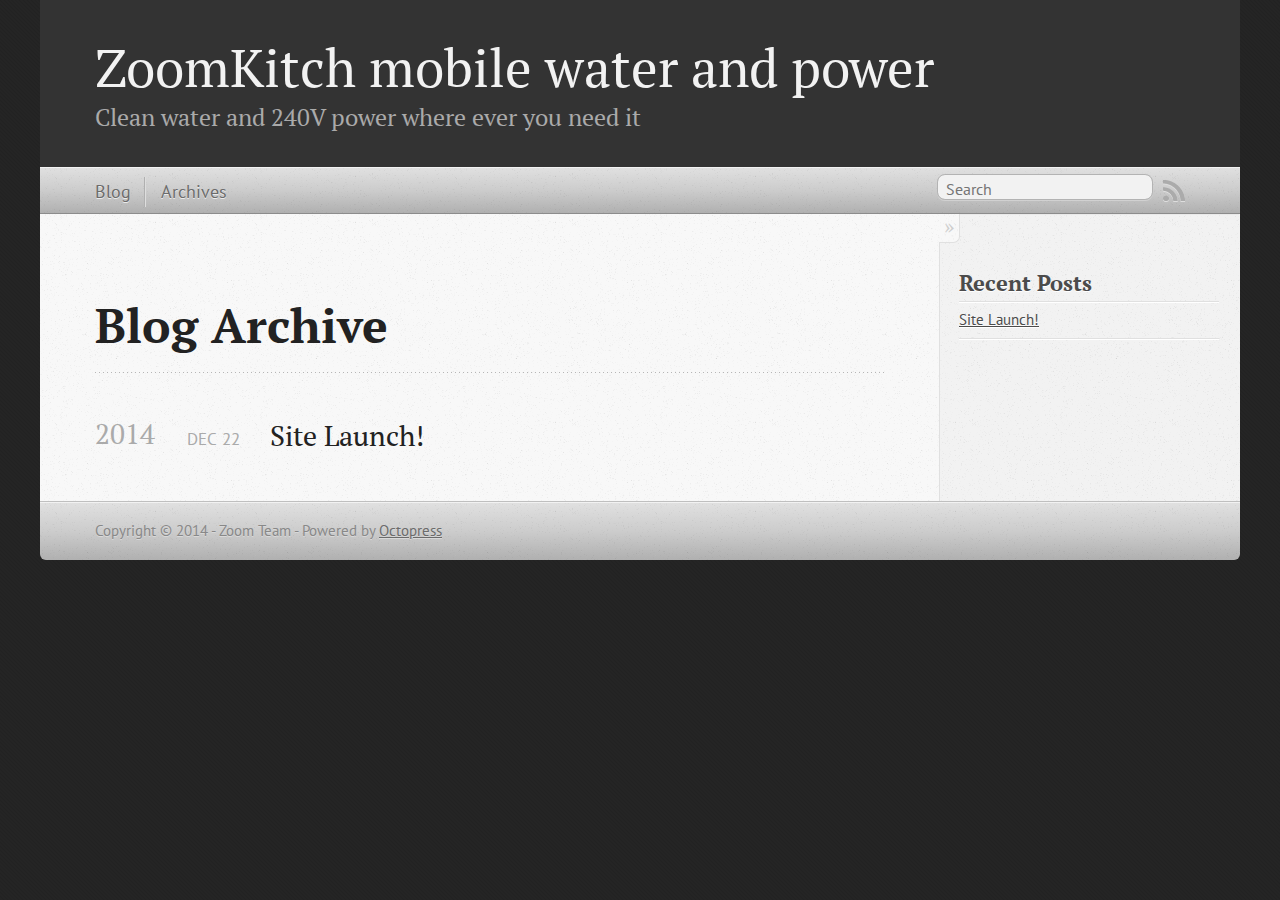
<file: blog/archives/index.html>
<!DOCTYPE html>
<!--[if IEMobile 7 ]><html class="no-js iem7"><![endif]-->
<!--[if lt IE 9]><html class="no-js lte-ie8"><![endif]-->
<!--[if (gt IE 8)|(gt IEMobile 7)|!(IEMobile)|!(IE)]><!--><html class="no-js" lang="en"><!--<![endif]-->
<head>
  <meta charset="utf-8">
  <title>Blog Archive - ZoomKitch mobile water and power</title>
  <meta name="author" content="Zoom Team">

  
  <meta name="description" content=" Blog Archive 2014 Site Launch!
Dec 22 2014 Recent Posts Site Launch! ">
  

  <!-- http://t.co/dKP3o1e -->
  <meta name="HandheldFriendly" content="True">
  <meta name="MobileOptimized" content="320">
  <meta name="viewport" content="width=device-width, initial-scale=1">

  
  <link rel="canonical" href="http://zoomkitch.github.io/blog/archives">
  <link href="/favicon.png" rel="icon">
  <link href="/stylesheets/screen.css" media="screen, projection" rel="stylesheet" type="text/css">
  <link href="/atom.xml" rel="alternate" title="ZoomKitch mobile water and power" type="application/atom+xml">
  <script src="/javascripts/modernizr-2.0.js"></script>
  <script src="//ajax.googleapis.com/ajax/libs/jquery/1.9.1/jquery.min.js"></script>
  <script>!window.jQuery && document.write(unescape('%3Cscript src="/javascripts/libs/jquery.min.js"%3E%3C/script%3E'))</script>
  <script src="/javascripts/octopress.js" type="text/javascript"></script>
  <!--Fonts from Google"s Web font directory at http://google.com/webfonts -->
<link href="//fonts.googleapis.com/css?family=PT+Serif:regular,italic,bold,bolditalic" rel="stylesheet" type="text/css">
<link href="//fonts.googleapis.com/css?family=PT+Sans:regular,italic,bold,bolditalic" rel="stylesheet" type="text/css">

  

</head>

<body   >
  <header role="banner"><hgroup>
  <h1><a href="/">ZoomKitch mobile water and power</a></h1>
  
    <h2>Clean water and 240V power where ever you need it</h2>
  
</hgroup>

</header>
  <nav role="navigation"><ul class="subscription" data-subscription="rss">
  <li><a href="/atom.xml" rel="subscribe-rss" title="subscribe via RSS">RSS</a></li>
  
</ul>
  
<form action="https://www.google.com/search" method="get">
  <fieldset role="search">
    <input type="hidden" name="sitesearch" value="zoomkitch.github.io">
    <input class="search" type="text" name="q" results="0" placeholder="Search"/>
  </fieldset>
</form>
  
<ul class="main-navigation">
  <li><a href="/">Blog</a></li>
  <li><a href="/blog/archives">Archives</a></li>
</ul>

</nav>
  <div id="main">
    <div id="content">
      <div>
<article role="article">
  
  <header>
    <h1 class="entry-title">Blog Archive</h1>
    
  </header>
  
  <div id="blog-archives">



  
  <h2>2014</h2>

<article>
  
<h1><a href="/blog/site-launch/">Site Launch!</a></h1>
<time datetime="2014-12-22T15:17:00-08:00" pubdate><span class='month'>Dec</span> <span class='day'>22</span> <span class='year'>2014</span></time>


</article>

</div>

  
</article>

</div>

<aside class="sidebar">
  
    <section>
  <h1>Recent Posts</h1>
  <ul id="recent_posts">
    
      <li class="post">
        <a href="/blog/site-launch/">Site Launch!</a>
      </li>
    
  </ul>
</section>





  
</aside>


    </div>
  </div>
  <footer role="contentinfo"><p>
  Copyright &copy; 2014 - Zoom Team -
  <span class="credit">Powered by <a href="http://octopress.org">Octopress</a></span>
</p>

</footer>
  







  <script type="text/javascript">
    (function(){
      var twitterWidgets = document.createElement('script');
      twitterWidgets.type = 'text/javascript';
      twitterWidgets.async = true;
      twitterWidgets.src = '//platform.twitter.com/widgets.js';
      document.getElementsByTagName('head')[0].appendChild(twitterWidgets);
    })();
  </script>





</body>
</html>
</file>
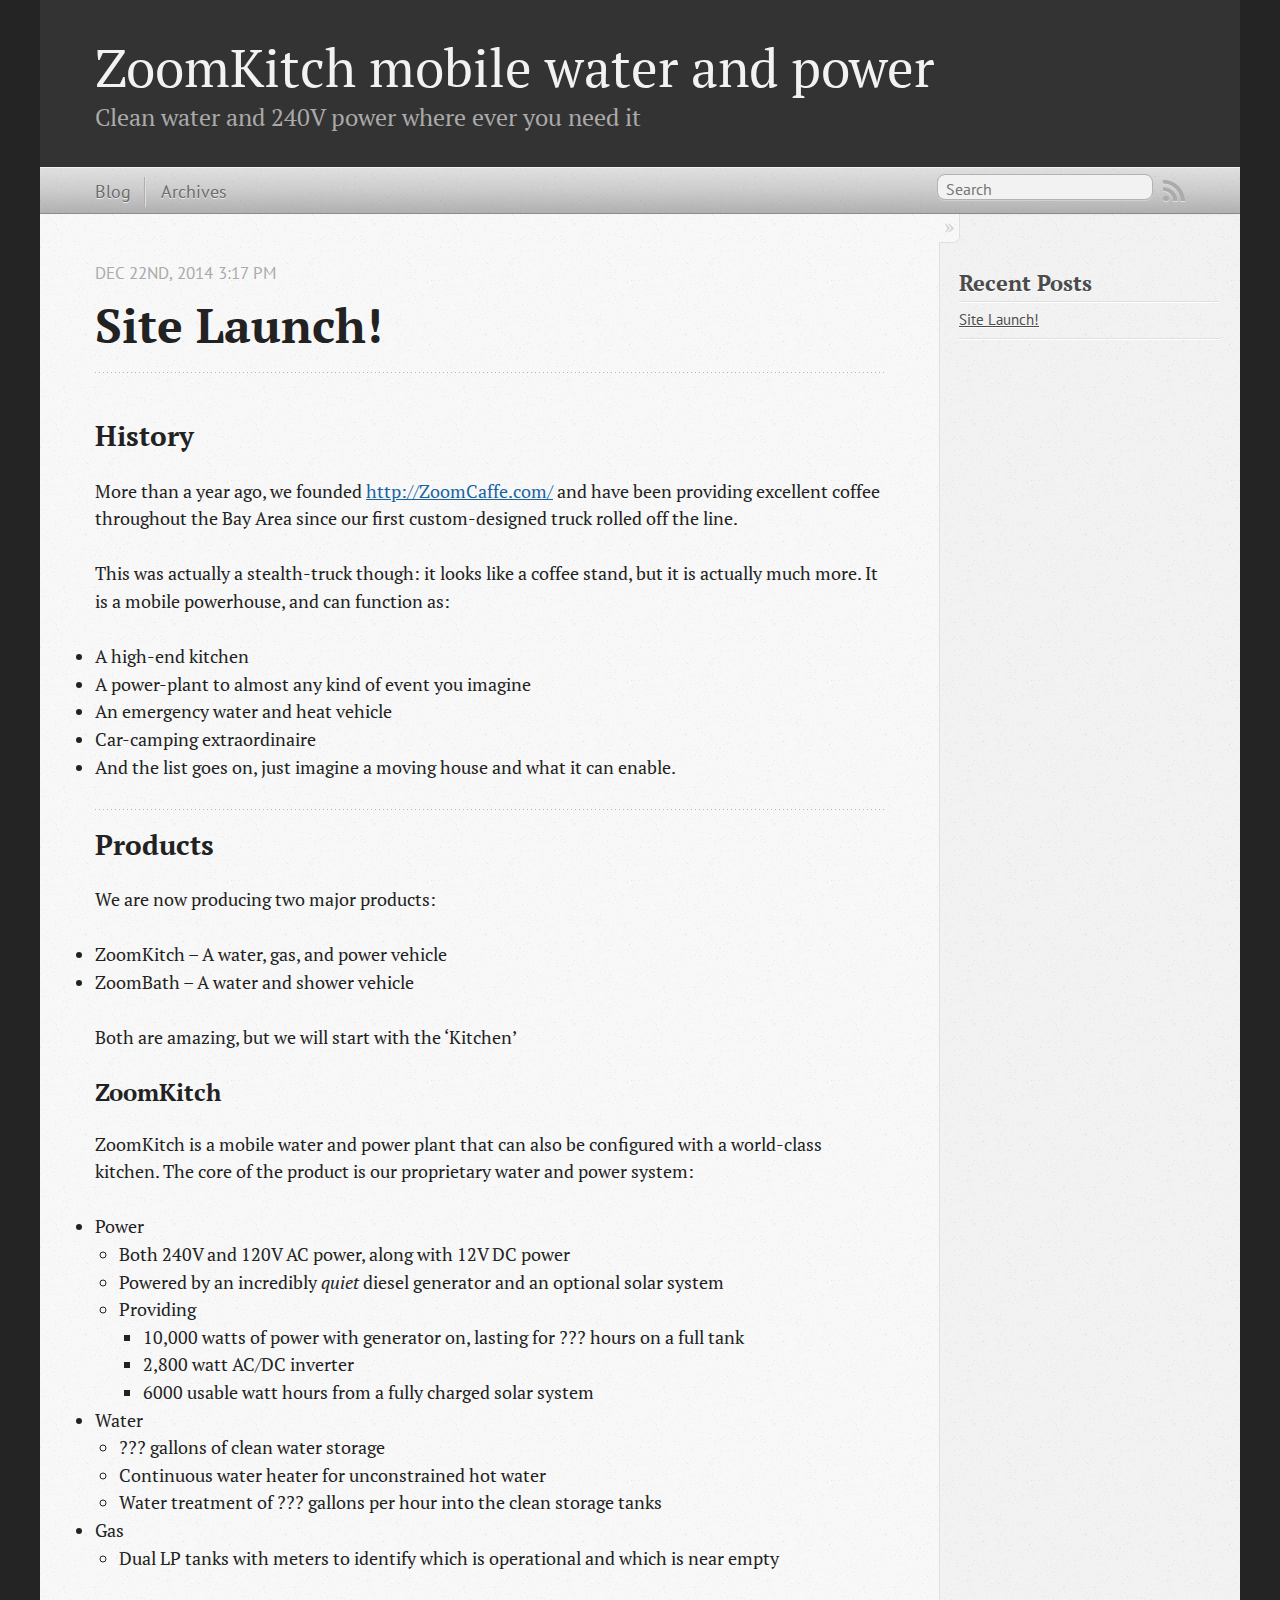
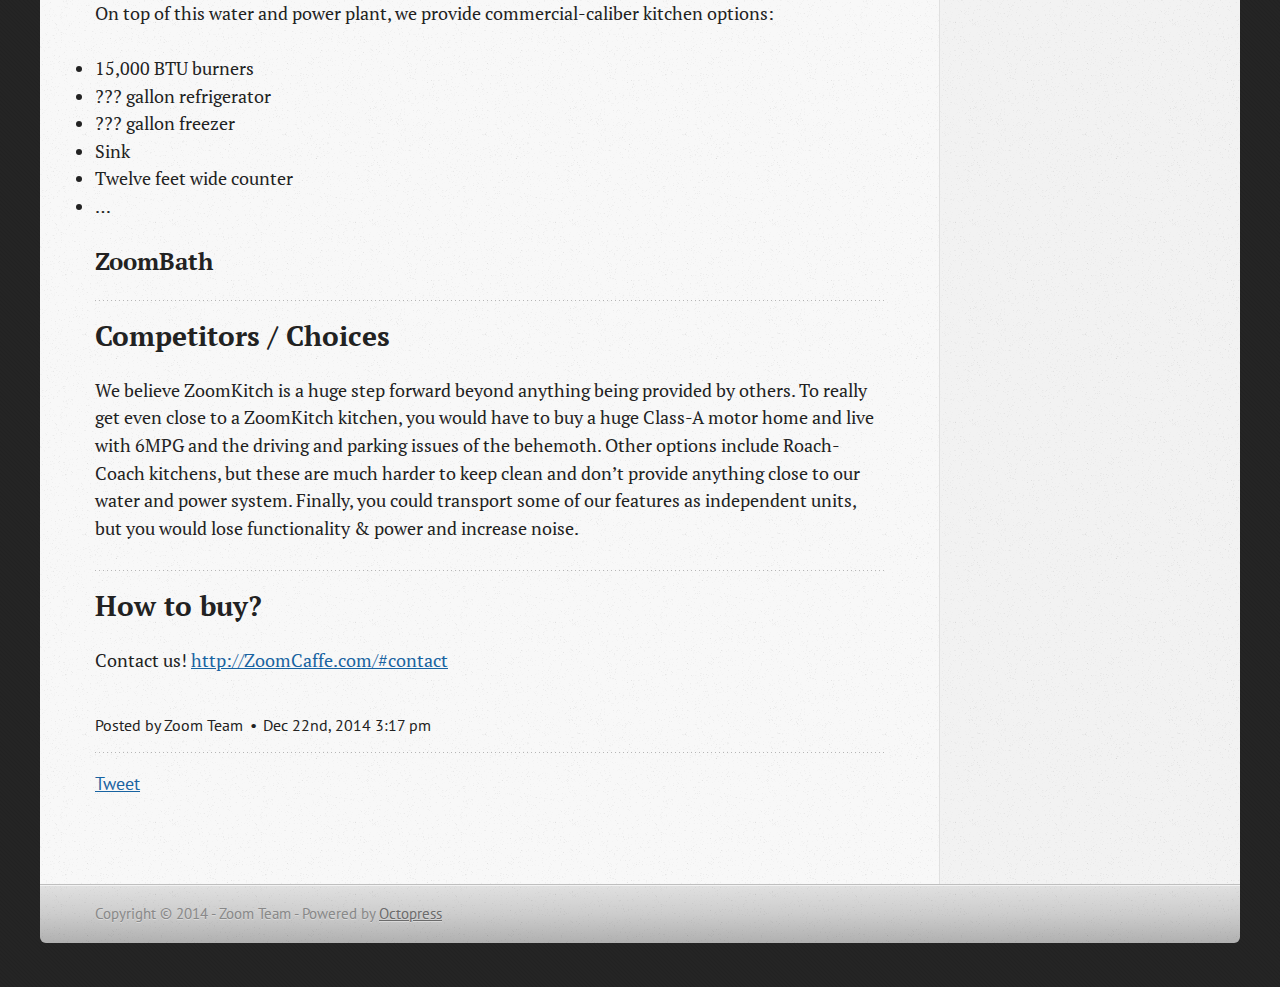
<file: blog/site-launch/index.html>
<!DOCTYPE html>
<!--[if IEMobile 7 ]><html class="no-js iem7"><![endif]-->
<!--[if lt IE 9]><html class="no-js lte-ie8"><![endif]-->
<!--[if (gt IE 8)|(gt IEMobile 7)|!(IEMobile)|!(IE)]><!--><html class="no-js" lang="en"><!--<![endif]-->
<head>
  <meta charset="utf-8">
  <title>Site Launch! - ZoomKitch mobile water and power</title>
  <meta name="author" content="Zoom Team">

  
  <meta name="description" content="History More than a year ago, we founded http://ZoomCaffe.com/ and have been providing excellent coffee throughout the Bay
Area since our first &hellip;">
  

  <!-- http://t.co/dKP3o1e -->
  <meta name="HandheldFriendly" content="True">
  <meta name="MobileOptimized" content="320">
  <meta name="viewport" content="width=device-width, initial-scale=1">

  
  <link rel="canonical" href="http://zoomkitch.github.io/blog/site-launch">
  <link href="/favicon.png" rel="icon">
  <link href="/stylesheets/screen.css" media="screen, projection" rel="stylesheet" type="text/css">
  <link href="/atom.xml" rel="alternate" title="ZoomKitch mobile water and power" type="application/atom+xml">
  <script src="/javascripts/modernizr-2.0.js"></script>
  <script src="//ajax.googleapis.com/ajax/libs/jquery/1.9.1/jquery.min.js"></script>
  <script>!window.jQuery && document.write(unescape('%3Cscript src="/javascripts/libs/jquery.min.js"%3E%3C/script%3E'))</script>
  <script src="/javascripts/octopress.js" type="text/javascript"></script>
  <!--Fonts from Google"s Web font directory at http://google.com/webfonts -->
<link href="//fonts.googleapis.com/css?family=PT+Serif:regular,italic,bold,bolditalic" rel="stylesheet" type="text/css">
<link href="//fonts.googleapis.com/css?family=PT+Sans:regular,italic,bold,bolditalic" rel="stylesheet" type="text/css">

  

</head>

<body   >
  <header role="banner"><hgroup>
  <h1><a href="/">ZoomKitch mobile water and power</a></h1>
  
    <h2>Clean water and 240V power where ever you need it</h2>
  
</hgroup>

</header>
  <nav role="navigation"><ul class="subscription" data-subscription="rss">
  <li><a href="/atom.xml" rel="subscribe-rss" title="subscribe via RSS">RSS</a></li>
  
</ul>
  
<form action="https://www.google.com/search" method="get">
  <fieldset role="search">
    <input type="hidden" name="sitesearch" value="zoomkitch.github.io">
    <input class="search" type="text" name="q" results="0" placeholder="Search"/>
  </fieldset>
</form>
  
<ul class="main-navigation">
  <li><a href="/">Blog</a></li>
  <li><a href="/blog/archives">Archives</a></li>
</ul>

</nav>
  <div id="main">
    <div id="content">
      <div>
<article class="hentry" role="article">
  
  <header>
    
      <h1 class="entry-title">Site Launch!</h1>
    
    
      <p class="meta">
        




<time class='entry-date' datetime='2014-12-22T15:17:00-08:00'><span class='date'><span class='date-month'>Dec</span> <span class='date-day'>22</span><span class='date-suffix'>nd</span>, <span class='date-year'>2014</span></span> <span class='time'>3:17 pm</span></time>
        
      </p>
    
  </header>


<div class="entry-content"><h2>History</h2>

<p>More than a year ago, we founded <a href="http://ZoomCaffe.com/">http://ZoomCaffe.com/</a> and have been providing excellent coffee throughout the Bay
Area since our first custom-designed truck rolled off the line.</p>

<p>This was actually a stealth-truck though: it looks like a coffee stand, but it is actually much more.  It is a mobile
powerhouse, and can function as:</p>

<ul>
<li> A high-end kitchen</li>
<li> A power-plant to almost any kind of event you imagine</li>
<li> An emergency water and heat vehicle</li>
<li> Car-camping extraordinaire</li>
<li> And the list goes on, just imagine a moving house and what it can enable.</li>
</ul>


<h2>Products</h2>

<p>We are now producing two major products:</p>

<ul>
<li> ZoomKitch – A water, gas, and power vehicle</li>
<li> ZoomBath – A water and shower vehicle</li>
</ul>


<p>Both are amazing, but we will start with the &lsquo;Kitchen&rsquo;</p>

<h3>ZoomKitch</h3>

<p>ZoomKitch is a mobile water and power plant that can also be configured with a world-class kitchen.  The core of the
product is our proprietary water and power system:</p>

<ul>
<li> Power

<ul>
<li>Both 240V and 120V AC power, along with 12V DC power</li>
<li>Powered by an incredibly <em>quiet</em> diesel generator and an optional solar system</li>
<li>Providing

<ul>
<li>10,000 watts of power with generator on, lasting for ??? hours on a full tank</li>
<li>2,800 watt AC/DC inverter</li>
<li>6000 usable watt hours from a fully charged solar system</li>
</ul>
</li>
</ul>
</li>
<li> Water

<ul>
<li>??? gallons of clean water storage</li>
<li>Continuous water heater for unconstrained hot water</li>
<li>Water treatment of ??? gallons per hour into the clean storage tanks</li>
</ul>
</li>
<li> Gas

<ul>
<li>Dual LP tanks with meters to identify which is operational and which is near empty</li>
</ul>
</li>
</ul>


<p>On top of this water and power plant, we provide commercial-caliber kitchen options:</p>

<ul>
<li> 15,000 BTU burners</li>
<li> ??? gallon refrigerator</li>
<li> ??? gallon freezer</li>
<li> Sink</li>
<li> Twelve feet wide counter</li>
<li> &hellip;</li>
</ul>


<h3>ZoomBath</h3>

<h2>Competitors / Choices</h2>

<p>We believe ZoomKitch is a huge step forward beyond anything being provided by others.  To really get even close to
a ZoomKitch kitchen, you would have to buy a huge Class-A motor home and live with 6MPG and the driving and parking
issues of the behemoth.  Other options include Roach-Coach kitchens, but these are much harder to keep clean and
don&rsquo;t provide anything close to our water and power system.  Finally, you could transport some of our features
as independent units, but you would lose functionality &amp; power and increase noise.</p>

<h2>How to buy?</h2>

<p>Contact us!  <a href="http://ZoomCaffe.com/#contact">http://ZoomCaffe.com/#contact</a></p>
</div>


  <footer>
    <p class="meta">
      
  

<span class="byline author vcard">Posted by <span class="fn">Zoom Team</span></span>

      




<time class='entry-date' datetime='2014-12-22T15:17:00-08:00'><span class='date'><span class='date-month'>Dec</span> <span class='date-day'>22</span><span class='date-suffix'>nd</span>, <span class='date-year'>2014</span></span> <span class='time'>3:17 pm</span></time>
      


    </p>
    
      <div class="sharing">
  
  <a href="//twitter.com/share" class="twitter-share-button" data-url="http://zoomkitch.github.io/blog/site-launch/" data-via="" data-counturl="http://zoomkitch.github.io/blog/site-launch/" >Tweet</a>
  
  
  
</div>

    
    <p class="meta">
      
      
    </p>
  </footer>
</article>

</div>

<aside class="sidebar">
  
    <section>
  <h1>Recent Posts</h1>
  <ul id="recent_posts">
    
      <li class="post">
        <a href="/blog/site-launch/">Site Launch!</a>
      </li>
    
  </ul>
</section>





  
</aside>


    </div>
  </div>
  <footer role="contentinfo"><p>
  Copyright &copy; 2014 - Zoom Team -
  <span class="credit">Powered by <a href="http://octopress.org">Octopress</a></span>
</p>

</footer>
  







  <script type="text/javascript">
    (function(){
      var twitterWidgets = document.createElement('script');
      twitterWidgets.type = 'text/javascript';
      twitterWidgets.async = true;
      twitterWidgets.src = '//platform.twitter.com/widgets.js';
      document.getElementsByTagName('head')[0].appendChild(twitterWidgets);
    })();
  </script>





</body>
</html>
</file>
<file: stylesheets/screen.css>
html,body,div,span,applet,object,iframe,h1,h2,h3,h4,h5,h6,p,blockquote,pre,a,abbr,acronym,address,big,cite,code,del,dfn,em,img,ins,kbd,q,s,samp,small,strike,strong,sub,sup,tt,var,b,u,i,center,dl,dt,dd,ol,ul,li,fieldset,form,label,legend,table,caption,tbody,tfoot,thead,tr,th,td,article,aside,canvas,details,embed,figure,figcaption,footer,header,hgroup,menu,nav,output,ruby,section,summary,time,mark,audio,video{margin:0;padding:0;border:0;font:inherit;font-size:100%;vertical-align:baseline}html{line-height:1}ol,ul{list-style:none}table{border-collapse:collapse;border-spacing:0}caption,th,td{text-align:left;font-weight:normal;vertical-align:middle}q,blockquote{quotes:none}q:before,q:after,blockquote:before,blockquote:after{content:"";content:none}a img{border:none}article,aside,details,figcaption,figure,footer,header,hgroup,main,menu,nav,section,summary{display:block}a{color:#1863a1}a:visited{color:#751590}a:focus{color:#0181eb}a:hover{color:#0181eb}a:active{color:#01579f}aside.sidebar a{color:#222}aside.sidebar a:focus{color:#0181eb}aside.sidebar a:hover{color:#0181eb}aside.sidebar a:active{color:#01579f}a{-moz-transition:color 0.3s;-o-transition:color 0.3s;-webkit-transition:color 0.3s;transition:color 0.3s}html{background:#252525 url('/images/line-tile.png?1419244807') top left}body>div{background:#f2f2f2 url('/images/noise.png?1419244807') top left;border-bottom:1px solid #bfbfbf}body>div>div{background:#f8f8f8 url('/images/noise.png?1419244807') top left;border-right:1px solid #e0e0e0}.heading,body>header h1,h1,h2,h3,h4,h5,h6{font-family:"PT Serif","Georgia","Helvetica Neue",Arial,sans-serif}.sans,body>header h2,article header p.meta,article>footer,#content .blog-index footer,html .gist .gist-file .gist-meta,#blog-archives a.category,#blog-archives time,aside.sidebar section,body>footer{font-family:"PT Sans","Helvetica Neue",Arial,sans-serif}.serif,body,#content .blog-index a[rel=full-article]{font-family:"PT Serif",Georgia,Times,"Times New Roman",serif}.mono,pre,code,tt,p code,li code{font-family:Menlo,Monaco,"Andale Mono","lucida console","Courier New",monospace}body>header h1{font-size:2.2em;font-family:"PT Serif","Georgia","Helvetica Neue",Arial,sans-serif;font-weight:normal;line-height:1.2em;margin-bottom:0.6667em}body>header h2{font-family:"PT Serif","Georgia","Helvetica Neue",Arial,sans-serif}body{line-height:1.5em;color:#222}h1{font-size:2.2em;line-height:1.2em}@media only screen and (min-width: 992px){body{font-size:1.15em}h1{font-size:2.6em;line-height:1.2em}}h1,h2,h3,h4,h5,h6{text-rendering:optimizelegibility;margin-bottom:1em;font-weight:bold}h2,section h1{font-size:1.5em}h3,section h2,section section h1{font-size:1.3em}h4,section h3,section section h2,section section section h1{font-size:1em}h5,section h4,section section h3{font-size:.9em}h6,section h5,section section h4,section section section h3{font-size:.8em}p,article blockquote,ul,ol{margin-bottom:1.5em}ul{list-style-type:disc}ul ul{list-style-type:circle;margin-bottom:0px}ul ul ul{list-style-type:square;margin-bottom:0px}ol{list-style-type:decimal}ol ol{list-style-type:lower-alpha;margin-bottom:0px}ol ol ol{list-style-type:lower-roman;margin-bottom:0px}ul,ul ul,ul ol,ol,ol ul,ol ol{margin-left:1.3em}ul ul,ul ol,ol ul,ol ol{margin-bottom:0em}strong{font-weight:bold}em{font-style:italic}sup,sub{font-size:0.75em;position:relative;display:inline-block;padding:0 .2em;line-height:.8em}sup{top:-.5em}sub{bottom:-.5em}a[rev='footnote']{font-size:.75em;padding:0 .3em;line-height:1}q{font-style:italic}q:before{content:"\201C"}q:after{content:"\201D"}em,dfn{font-style:italic}strong,dfn{font-weight:bold}del,s{text-decoration:line-through}abbr,acronym{border-bottom:1px dotted;cursor:help}hr{margin-bottom:0.2em}small{font-size:.8em}big{font-size:1.2em}article blockquote{font-style:italic;position:relative;font-size:1.2em;line-height:1.5em;padding-left:1em;border-left:4px solid rgba(170,170,170,0.5)}article blockquote cite{font-style:italic}article blockquote cite a{color:#aaa !important;word-wrap:break-word}article blockquote cite:before{content:'\2014';padding-right:.3em;padding-left:.3em;color:#aaa}@media only screen and (min-width: 992px){article blockquote{padding-left:1.5em;border-left-width:4px}}.pullquote-right:before,.pullquote-left:before{padding:0;border:none;content:attr(data-pullquote);float:right;width:45%;margin:.5em 0 1em 1.5em;position:relative;top:7px;font-size:1.4em;line-height:1.45em}.pullquote-left:before{float:left;margin:.5em 1.5em 1em 0}.force-wrap,article a,aside.sidebar a{white-space:-moz-pre-wrap;white-space:-pre-wrap;white-space:-o-pre-wrap;white-space:pre-wrap;word-wrap:break-word}.group,body>header,body>nav,body>footer,body #content>article,body #content>div>article,body #content>div>section,body div.pagination,aside.sidebar,#main,#content,.sidebar{*zoom:1}.group:after,body>header:after,body>nav:after,body>footer:after,body #content>article:after,body #content>div>article:after,body #content>div>section:after,body div.pagination:after,#main:after,#content:after,.sidebar:after{content:"";display:table;clear:both}body{-webkit-text-size-adjust:none;max-width:1200px;position:relative;margin:0 auto}body>header,body>nav,body>footer,body #content>article,body #content>div>article,body #content>div>section{padding-left:18px;padding-right:18px}@media only screen and (min-width: 480px){body>header,body>nav,body>footer,body #content>article,body #content>div>article,body #content>div>section{padding-left:25px;padding-right:25px}}@media only screen and (min-width: 768px){body>header,body>nav,body>footer,body #content>article,body #content>div>article,body #content>div>section{padding-left:35px;padding-right:35px}}@media only screen and (min-width: 992px){body>header,body>nav,body>footer,body #content>article,body #content>div>article,body #content>div>section{padding-left:55px;padding-right:55px}}body div.pagination{margin-left:18px;margin-right:18px}@media only screen and (min-width: 480px){body div.pagination{margin-left:25px;margin-right:25px}}@media only screen and (min-width: 768px){body div.pagination{margin-left:35px;margin-right:35px}}@media only screen and (min-width: 992px){body div.pagination{margin-left:55px;margin-right:55px}}body>header{font-size:1em;padding-top:1.5em;padding-bottom:1.5em}#content{overflow:hidden}#content>div,#content>article{width:100%}aside.sidebar{float:none;padding:0 18px 1px;background-color:#f7f7f7;border-top:1px solid #e0e0e0}.flex-content,article img,article video,article .flash-video,aside.sidebar img{max-width:100%;height:auto}.basic-alignment.left,article img.left,article video.left,article .left.flash-video,aside.sidebar img.left{float:left;margin-right:1.5em}.basic-alignment.right,article img.right,article video.right,article .right.flash-video,aside.sidebar img.right{float:right;margin-left:1.5em}.basic-alignment.center,article img.center,article video.center,article .center.flash-video,aside.sidebar img.center{display:block;margin:0 auto 1.5em}.basic-alignment.left,article img.left,article video.left,article .left.flash-video,aside.sidebar img.left,.basic-alignment.right,article img.right,article video.right,article .right.flash-video,aside.sidebar img.right{margin-bottom:.8em}.toggle-sidebar,.no-sidebar .toggle-sidebar{display:none}@media only screen and (min-width: 750px){body.sidebar-footer aside.sidebar{float:none;width:auto;clear:left;margin:0;padding:0 35px 1px;background-color:#f7f7f7;border-top:1px solid #eaeaea}body.sidebar-footer aside.sidebar section.odd,body.sidebar-footer aside.sidebar section.even{float:left;width:48%}body.sidebar-footer aside.sidebar section.odd{margin-left:0}body.sidebar-footer aside.sidebar section.even{margin-left:4%}body.sidebar-footer aside.sidebar.thirds section{width:30%;margin-left:5%}body.sidebar-footer aside.sidebar.thirds section.first{margin-left:0;clear:both}}body.sidebar-footer #content{margin-right:0px}body.sidebar-footer .toggle-sidebar{display:none}@media only screen and (min-width: 550px){body>header{font-size:1em}}@media only screen and (min-width: 750px){aside.sidebar{float:none;width:auto;clear:left;margin:0;padding:0 35px 1px;background-color:#f7f7f7;border-top:1px solid #eaeaea}aside.sidebar section.odd,aside.sidebar section.even{float:left;width:48%}aside.sidebar section.odd{margin-left:0}aside.sidebar section.even{margin-left:4%}aside.sidebar.thirds section{width:30%;margin-left:5%}aside.sidebar.thirds section.first{margin-left:0;clear:both}}@media only screen and (min-width: 768px){body{-webkit-text-size-adjust:auto}body>header{font-size:1.2em}#main{padding:0;margin:0 auto}#content{overflow:visible;margin-right:240px;position:relative}.no-sidebar #content{margin-right:0;border-right:0}.collapse-sidebar #content{margin-right:20px}#content>div,#content>article{padding-top:17.5px;padding-bottom:17.5px;float:left}aside.sidebar{width:210px;padding:0 15px 15px;background:none;clear:none;float:left;margin:0 -100% 0 0}aside.sidebar section{width:auto;margin-left:0}aside.sidebar section.odd,aside.sidebar section.even{float:none;width:auto;margin-left:0}.collapse-sidebar aside.sidebar{float:none;width:auto;clear:left;margin:0;padding:0 35px 1px;background-color:#f7f7f7;border-top:1px solid #eaeaea}.collapse-sidebar aside.sidebar section.odd,.collapse-sidebar aside.sidebar section.even{float:left;width:48%}.collapse-sidebar aside.sidebar section.odd{margin-left:0}.collapse-sidebar aside.sidebar section.even{margin-left:4%}.collapse-sidebar aside.sidebar.thirds section{width:30%;margin-left:5%}.collapse-sidebar aside.sidebar.thirds section.first{margin-left:0;clear:both}}@media only screen and (min-width: 992px){body>header{font-size:1.3em}#content{margin-right:300px}#content>div,#content>article{padding-top:27.5px;padding-bottom:27.5px}aside.sidebar{width:260px;padding:1.2em 20px 20px}.collapse-sidebar aside.sidebar{padding-left:55px;padding-right:55px}}@media only screen and (min-width: 768px){ul,ol{margin-left:0}}body>header{background:#333}body>header h1{display:inline-block;margin:0}body>header h1 a,body>header h1 a:visited,body>header h1 a:hover{color:#f2f2f2;text-decoration:none}body>header h2{margin:.2em 0 0;font-size:1em;color:#aaa;font-weight:normal}body>nav{position:relative;background-color:#ccc;background:url('/images/noise.png?1419244807'),url('[data-uri]');background:url('/images/noise.png?1419244807'),-webkit-gradient(linear, 50% 0%, 50% 100%, color-stop(0%, #e0e0e0),color-stop(50%, #cccccc),color-stop(100%, #b0b0b0));background:url('/images/noise.png?1419244807'),-moz-linear-gradient(#e0e0e0,#cccccc,#b0b0b0);background:url('/images/noise.png?1419244807'),-webkit-linear-gradient(#e0e0e0,#cccccc,#b0b0b0);background:url('/images/noise.png?1419244807'),linear-gradient(#e0e0e0,#cccccc,#b0b0b0);border-top:1px solid #f2f2f2;border-bottom:1px solid #8c8c8c;padding-top:.35em;padding-bottom:.35em}body>nav form{-moz-background-clip:padding;-o-background-clip:padding-box;-webkit-background-clip:padding;background-clip:padding-box;margin:0;padding:0}body>nav form .search{padding:.3em .5em 0;font-size:.85em;font-family:"PT Sans","Helvetica Neue",Arial,sans-serif;line-height:1.1em;width:95%;-moz-border-radius:0.5em;-webkit-border-radius:0.5em;border-radius:0.5em;-moz-background-clip:padding;-o-background-clip:padding-box;-webkit-background-clip:padding;background-clip:padding-box;-moz-box-shadow:#d1d1d1 0 1px;-webkit-box-shadow:#d1d1d1 0 1px;box-shadow:#d1d1d1 0 1px;background-color:#f2f2f2;border:1px solid #b3b3b3;color:#888}body>nav form .search:focus{color:#444;border-color:#80b1df;-moz-box-shadow:#80b1df 0 0 4px,#80b1df 0 0 3px inset;-webkit-box-shadow:#80b1df 0 0 4px,#80b1df 0 0 3px inset;box-shadow:#80b1df 0 0 4px,#80b1df 0 0 3px inset;background-color:#fff;outline:none}body>nav fieldset[role=search]{float:right;width:48%}body>nav fieldset.mobile-nav{float:left;width:48%}body>nav fieldset.mobile-nav select{width:100%;font-size:.8em;border:1px solid #888}body>nav ul{display:none}@media only screen and (min-width: 550px){body>nav{font-size:.9em}body>nav ul{margin:0;padding:0;border:0;overflow:hidden;*zoom:1;float:left;display:block;padding-top:.15em}body>nav ul li{list-style-image:none;list-style-type:none;margin-left:0;white-space:nowrap;float:left;padding-left:0;padding-right:0}body>nav ul li:first-child{padding-left:0}body>nav ul li:last-child{padding-right:0}body>nav ul li.last{padding-right:0}body>nav ul.subscription{margin-left:.8em;float:right}body>nav ul.subscription li:last-child a{padding-right:0}body>nav ul li{margin:0}body>nav a{color:#6b6b6b;font-family:"PT Sans","Helvetica Neue",Arial,sans-serif;text-shadow:#ebebeb 0 1px;float:left;text-decoration:none;font-size:1.1em;padding:.1em 0;line-height:1.5em}body>nav a:visited{color:#6b6b6b}body>nav a:hover{color:#2b2b2b}body>nav li+li{border-left:1px solid #b0b0b0;margin-left:.8em}body>nav li+li a{padding-left:.8em;border-left:1px solid #dedede}body>nav form{float:right;text-align:left;padding-left:.8em;width:175px}body>nav form .search{width:93%;font-size:.95em;line-height:1.2em}body>nav ul[data-subscription$=email]+form{width:97px}body>nav ul[data-subscription$=email]+form .search{width:91%}body>nav fieldset.mobile-nav{display:none}body>nav fieldset[role=search]{width:99%}}@media only screen and (min-width: 992px){body>nav form{width:215px}body>nav ul[data-subscription$=email]+form{width:147px}}.no-placeholder body>nav .search{background:#f2f2f2 url('/images/search.png?1419244807') 0.3em 0.25em no-repeat;text-indent:1.3em}@media only screen and (min-width: 550px){.maskImage body>nav ul[data-subscription$=email]+form{width:123px}}@media only screen and (min-width: 992px){.maskImage body>nav ul[data-subscription$=email]+form{width:173px}}.maskImage ul.subscription{position:relative;top:.2em}.maskImage ul.subscription li,.maskImage ul.subscription a{border:0;padding:0}.maskImage a[rel=subscribe-rss]{position:relative;top:0px;text-indent:-999999em;background-color:#dedede;border:0;padding:0}.maskImage a[rel=subscribe-rss],.maskImage a[rel=subscribe-rss]:after{-webkit-mask-image:url('/images/rss.png?1419244807');-moz-mask-image:url('/images/rss.png?1419244807');-ms-mask-image:url('/images/rss.png?1419244807');-o-mask-image:url('/images/rss.png?1419244807');mask-image:url('/images/rss.png?1419244807');-webkit-mask-repeat:no-repeat;-moz-mask-repeat:no-repeat;-ms-mask-repeat:no-repeat;-o-mask-repeat:no-repeat;mask-repeat:no-repeat;width:22px;height:22px}.maskImage a[rel=subscribe-rss]:after{content:"";position:absolute;top:-1px;left:0;background-color:#ababab}.maskImage a[rel=subscribe-rss]:hover:after{background-color:#9e9e9e}.maskImage a[rel=subscribe-email]{position:relative;top:0px;text-indent:-999999em;background-color:#dedede;border:0;padding:0}.maskImage a[rel=subscribe-email],.maskImage a[rel=subscribe-email]:after{-webkit-mask-image:url('/images/email.png?1419244807');-moz-mask-image:url('/images/email.png?1419244807');-ms-mask-image:url('/images/email.png?1419244807');-o-mask-image:url('/images/email.png?1419244807');mask-image:url('/images/email.png?1419244807');-webkit-mask-repeat:no-repeat;-moz-mask-repeat:no-repeat;-ms-mask-repeat:no-repeat;-o-mask-repeat:no-repeat;mask-repeat:no-repeat;width:28px;height:22px}.maskImage a[rel=subscribe-email]:after{content:"";position:absolute;top:-1px;left:0;background-color:#ababab}.maskImage a[rel=subscribe-email]:hover:after{background-color:#9e9e9e}article{padding-top:1em}article header{position:relative;padding-top:2em;padding-bottom:1em;margin-bottom:1em;background:url('[data-uri]') bottom left repeat-x}article header h1{margin:0}article header h1 a{text-decoration:none}article header h1 a:hover{text-decoration:underline}article header p{font-size:.9em;color:#aaa;margin:0}article header p.meta{text-transform:uppercase;position:absolute;top:0}@media only screen and (min-width: 768px){article header{margin-bottom:1.5em;padding-bottom:1em;background:url('[data-uri]') bottom left repeat-x}}article h2{padding-top:0.8em;background:url('[data-uri]') top left repeat-x}.entry-content article h2:first-child,article header+h2{padding-top:0}article h2:first-child,article header+h2{background:none}article .feature{padding-top:.5em;margin-bottom:1em;padding-bottom:1em;background:url('[data-uri]') bottom left repeat-x;font-size:2.0em;font-style:italic;line-height:1.3em}article img,article video,article .flash-video{-moz-border-radius:0.3em;-webkit-border-radius:0.3em;border-radius:0.3em;-moz-box-shadow:rgba(0,0,0,0.15) 0 1px 4px;-webkit-box-shadow:rgba(0,0,0,0.15) 0 1px 4px;box-shadow:rgba(0,0,0,0.15) 0 1px 4px;-moz-box-sizing:border-box;-webkit-box-sizing:border-box;box-sizing:border-box;border:#fff 0.5em solid}article video,article .flash-video{margin:0 auto 1.5em}article video{display:block;width:100%}article .flash-video>div{position:relative;display:block;padding-bottom:56.25%;padding-top:1px;height:0;overflow:hidden}article .flash-video>div iframe,article .flash-video>div object,article .flash-video>div embed{position:absolute;top:0;left:0;width:100%;height:100%}article>footer{padding-bottom:2.5em;margin-top:2em}article>footer p.meta{margin-bottom:.8em;font-size:.85em;clear:both;overflow:hidden}.blog-index article+article{background:url('[data-uri]') top left repeat-x}#content .blog-index{padding-top:0;padding-bottom:0}#content .blog-index article{padding-top:2em}#content .blog-index article header{background:none;padding-bottom:0}#content .blog-index article h1{font-size:2.2em}#content .blog-index article h1 a{color:inherit}#content .blog-index article h1 a:hover{color:#0181eb}#content .blog-index a[rel=full-article]{background:#ebebeb;display:inline-block;padding:.4em .8em;margin-right:.5em;text-decoration:none;color:#666;-moz-transition:background-color 0.5s;-o-transition:background-color 0.5s;-webkit-transition:background-color 0.5s;transition:background-color 0.5s}#content .blog-index a[rel=full-article]:hover{background:#0181eb;text-shadow:none;color:#f8f8f8}#content .blog-index footer{margin-top:1em}.separator,article>footer .byline+time:before,article>footer time+time:before,article>footer .comments:before,article>footer .byline ~ .categories:before{content:"\2022 ";padding:0 .4em 0 .2em;display:inline-block}#content div.pagination{text-align:center;font-size:.95em;position:relative;background:url('[data-uri]') top left repeat-x;padding-top:1.5em;padding-bottom:1.5em}#content div.pagination a{text-decoration:none;color:#aaa}#content div.pagination a.prev{position:absolute;left:0}#content div.pagination a.next{position:absolute;right:0}#content div.pagination a:hover{color:#0181eb}#content div.pagination a[href*=archive]:before,#content div.pagination a[href*=archive]:after{content:'\2014';padding:0 .3em}p.meta+.sharing{padding-top:1em;padding-left:0;background:url('[data-uri]') top left repeat-x}#fb-root{display:none}.highlight,html .gist .gist-file .gist-syntax .gist-highlight{border:1px solid #05232b !important}.highlight table td.code,html .gist .gist-file .gist-syntax .gist-highlight table td.code{width:100%}.highlight .line-numbers,html .gist .gist-file .gist-syntax .highlight .line_numbers{text-align:right;font-size:13px;line-height:1.45em;background:#073642 url('/images/noise.png?1419244807') top left !important;border-right:1px solid #00232c !important;-moz-box-shadow:#083e4b -1px 0 inset;-webkit-box-shadow:#083e4b -1px 0 inset;box-shadow:#083e4b -1px 0 inset;text-shadow:#021014 0 -1px;padding:.8em !important;-moz-border-radius:0;-webkit-border-radius:0;border-radius:0}.highlight .line-numbers span,html .gist .gist-file .gist-syntax .highlight .line_numbers span{color:#586e75 !important}figure.code,.gist-file,pre{-moz-box-shadow:rgba(0,0,0,0.06) 0 0 10px;-webkit-box-shadow:rgba(0,0,0,0.06) 0 0 10px;box-shadow:rgba(0,0,0,0.06) 0 0 10px}figure.code .highlight pre,.gist-file .highlight pre,pre .highlight pre{-moz-box-shadow:none;-webkit-box-shadow:none;box-shadow:none}.gist .highlight *::-moz-selection,figure.code .highlight *::-moz-selection{background:#386774;color:inherit;text-shadow:#002b36 0 1px}.gist .highlight *::-webkit-selection,figure.code .highlight *::-webkit-selection{background:#386774;color:inherit;text-shadow:#002b36 0 1px}.gist .highlight *::selection,figure.code .highlight *::selection{background:#386774;color:inherit;text-shadow:#002b36 0 1px}html .gist .gist-file{margin-bottom:1.8em;position:relative;border:none;padding-top:26px !important}html .gist .gist-file .highlight{margin-bottom:0}html .gist .gist-file .gist-syntax{border-bottom:0 !important;background:none !important}html .gist .gist-file .gist-syntax .gist-highlight{background:#002b36 !important}html .gist .gist-file .gist-syntax .highlight pre{padding:0}html .gist .gist-file .gist-meta{padding:.6em 0.8em;border:1px solid #083e4b !important;color:#586e75;font-size:.7em !important;background:#073642 url('/images/noise.png?1419244807') top left;line-height:1.5em}html .gist .gist-file .gist-meta a{color:#75878b !important;text-decoration:none}html .gist .gist-file .gist-meta a:hover,html .gist .gist-file .gist-meta a:focus{text-decoration:underline}html .gist .gist-file .gist-meta a:hover{color:#93a1a1 !important}html .gist .gist-file .gist-meta a[href*='#file']{position:absolute;top:0;left:0;right:-10px;color:#474747 !important}html .gist .gist-file .gist-meta a[href*='#file']:hover{color:#1863a1 !important}html .gist .gist-file .gist-meta a[href*=raw]{top:.4em}pre{background:#002b36 url('/images/noise.png?1419244807') top left;-moz-border-radius:0.4em;-webkit-border-radius:0.4em;border-radius:0.4em;border:1px solid #05232b;line-height:1.45em;font-size:13px;margin-bottom:2.1em;padding:.8em 1em;color:#93a1a1;overflow:auto}h3.filename+pre{-moz-border-radius-topleft:0px;-webkit-border-top-left-radius:0px;border-top-left-radius:0px;-moz-border-radius-topright:0px;-webkit-border-top-right-radius:0px;border-top-right-radius:0px}p code,li code{display:inline-block;white-space:no-wrap;background:#fff;font-size:.8em;line-height:1.5em;color:#555;border:1px solid #ddd;-moz-border-radius:0.4em;-webkit-border-radius:0.4em;border-radius:0.4em;padding:0 .3em;margin:-1px 0}p pre code,li pre code{font-size:1em !important;background:none;border:none}.pre-code,html .gist .gist-file .gist-syntax .highlight pre,.highlight code{font-family:Menlo,Monaco,"Andale Mono","lucida console","Courier New",monospace !important;overflow:scroll;overflow-y:hidden;display:block;padding:.8em;overflow-x:auto;line-height:1.45em;background:#002b36 url('/images/noise.png?1419244807') top left !important;color:#93a1a1 !important}.pre-code span,html .gist .gist-file .gist-syntax .highlight pre span,.highlight code span{color:#93a1a1 !important}.pre-code span,html .gist .gist-file .gist-syntax .highlight pre span,.highlight code span{font-style:normal !important;font-weight:normal !important}.pre-code .c,html .gist .gist-file .gist-syntax .highlight pre .c,.highlight code .c{color:#586e75 !important;font-style:italic !important}.pre-code .cm,html .gist .gist-file .gist-syntax .highlight pre .cm,.highlight code .cm{color:#586e75 !important;font-style:italic !important}.pre-code .cp,html .gist .gist-file .gist-syntax .highlight pre .cp,.highlight code .cp{color:#586e75 !important;font-style:italic !important}.pre-code .c1,html .gist .gist-file .gist-syntax .highlight pre .c1,.highlight code .c1{color:#586e75 !important;font-style:italic !important}.pre-code .cs,html .gist .gist-file .gist-syntax .highlight pre .cs,.highlight code .cs{color:#586e75 !important;font-weight:bold !important;font-style:italic !important}.pre-code .err,html .gist .gist-file .gist-syntax .highlight pre .err,.highlight code .err{color:#dc322f !important;background:none !important}.pre-code .k,html .gist .gist-file .gist-syntax .highlight pre .k,.highlight code .k{color:#cb4b16 !important}.pre-code .o,html .gist .gist-file .gist-syntax .highlight pre .o,.highlight code .o{color:#93a1a1 !important;font-weight:bold !important}.pre-code .p,html .gist .gist-file .gist-syntax .highlight pre .p,.highlight code .p{color:#93a1a1 !important}.pre-code .ow,html .gist .gist-file .gist-syntax .highlight pre .ow,.highlight code .ow{color:#2aa198 !important;font-weight:bold !important}.pre-code .gd,html .gist .gist-file .gist-syntax .highlight pre .gd,.highlight code .gd{color:#93a1a1 !important;background-color:#372c34 !important;display:inline-block}.pre-code .gd .x,html .gist .gist-file .gist-syntax .highlight pre .gd .x,.highlight code .gd .x{color:#93a1a1 !important;background-color:#4d2d33 !important;display:inline-block}.pre-code .ge,html .gist .gist-file .gist-syntax .highlight pre .ge,.highlight code .ge{color:#93a1a1 !important;font-style:italic !important}.pre-code .gh,html .gist .gist-file .gist-syntax .highlight pre .gh,.highlight code .gh{color:#586e75 !important}.pre-code .gi,html .gist .gist-file .gist-syntax .highlight pre .gi,.highlight code .gi{color:#93a1a1 !important;background-color:#1a412b !important;display:inline-block}.pre-code .gi .x,html .gist .gist-file .gist-syntax .highlight pre .gi .x,.highlight code .gi .x{color:#93a1a1 !important;background-color:#355720 !important;display:inline-block}.pre-code .gs,html .gist .gist-file .gist-syntax .highlight pre .gs,.highlight code .gs{color:#93a1a1 !important;font-weight:bold !important}.pre-code .gu,html .gist .gist-file .gist-syntax .highlight pre .gu,.highlight code .gu{color:#6c71c4 !important}.pre-code .kc,html .gist .gist-file .gist-syntax .highlight pre .kc,.highlight code .kc{color:#859900 !important;font-weight:bold !important}.pre-code .kd,html .gist .gist-file .gist-syntax .highlight pre .kd,.highlight code .kd{color:#268bd2 !important}.pre-code .kp,html .gist .gist-file .gist-syntax .highlight pre .kp,.highlight code .kp{color:#cb4b16 !important;font-weight:bold !important}.pre-code .kr,html .gist .gist-file .gist-syntax .highlight pre .kr,.highlight code .kr{color:#d33682 !important;font-weight:bold !important}.pre-code .kt,html .gist .gist-file .gist-syntax .highlight pre .kt,.highlight code .kt{color:#2aa198 !important}.pre-code .n,html .gist .gist-file .gist-syntax .highlight pre .n,.highlight code .n{color:#268bd2 !important}.pre-code .na,html .gist .gist-file .gist-syntax .highlight pre .na,.highlight code .na{color:#268bd2 !important}.pre-code .nb,html .gist .gist-file .gist-syntax .highlight pre .nb,.highlight code .nb{color:#859900 !important}.pre-code .nc,html .gist .gist-file .gist-syntax .highlight pre .nc,.highlight code .nc{color:#d33682 !important}.pre-code .no,html .gist .gist-file .gist-syntax .highlight pre .no,.highlight code .no{color:#b58900 !important}.pre-code .nl,html .gist .gist-file .gist-syntax .highlight pre .nl,.highlight code .nl{color:#859900 !important}.pre-code .ne,html .gist .gist-file .gist-syntax .highlight pre .ne,.highlight code .ne{color:#268bd2 !important;font-weight:bold !important}.pre-code .nf,html .gist .gist-file .gist-syntax .highlight pre .nf,.highlight code .nf{color:#268bd2 !important;font-weight:bold !important}.pre-code .nn,html .gist .gist-file .gist-syntax .highlight pre .nn,.highlight code .nn{color:#b58900 !important}.pre-code .nt,html .gist .gist-file .gist-syntax .highlight pre .nt,.highlight code .nt{color:#268bd2 !important;font-weight:bold !important}.pre-code .nx,html .gist .gist-file .gist-syntax .highlight pre .nx,.highlight code .nx{color:#b58900 !important}.pre-code .vg,html .gist .gist-file .gist-syntax .highlight pre .vg,.highlight code .vg{color:#268bd2 !important}.pre-code .vi,html .gist .gist-file .gist-syntax .highlight pre .vi,.highlight code .vi{color:#268bd2 !important}.pre-code .nv,html .gist .gist-file .gist-syntax .highlight pre .nv,.highlight code .nv{color:#268bd2 !important}.pre-code .mf,html .gist .gist-file .gist-syntax .highlight pre .mf,.highlight code .mf{color:#2aa198 !important}.pre-code .m,html .gist .gist-file .gist-syntax .highlight pre .m,.highlight code .m{color:#2aa198 !important}.pre-code .mh,html .gist .gist-file .gist-syntax .highlight pre .mh,.highlight code .mh{color:#2aa198 !important}.pre-code .mi,html .gist .gist-file .gist-syntax .highlight pre .mi,.highlight code .mi{color:#2aa198 !important}.pre-code .s,html .gist .gist-file .gist-syntax .highlight pre .s,.highlight code .s{color:#2aa198 !important}.pre-code .sd,html .gist .gist-file .gist-syntax .highlight pre .sd,.highlight code .sd{color:#2aa198 !important}.pre-code .s2,html .gist .gist-file .gist-syntax .highlight pre .s2,.highlight code .s2{color:#2aa198 !important}.pre-code .se,html .gist .gist-file .gist-syntax .highlight pre .se,.highlight code .se{color:#dc322f !important}.pre-code .si,html .gist .gist-file .gist-syntax .highlight pre .si,.highlight code .si{color:#268bd2 !important}.pre-code .sr,html .gist .gist-file .gist-syntax .highlight pre .sr,.highlight code .sr{color:#2aa198 !important}.pre-code .s1,html .gist .gist-file .gist-syntax .highlight pre .s1,.highlight code .s1{color:#2aa198 !important}.pre-code div .gd,html .gist .gist-file .gist-syntax .highlight pre div .gd,.highlight code div .gd,.pre-code div .gd .x,html .gist .gist-file .gist-syntax .highlight pre div .gd .x,.highlight code div .gd .x,.pre-code div .gi,html .gist .gist-file .gist-syntax .highlight pre div .gi,.highlight code div .gi,.pre-code div .gi .x,html .gist .gist-file .gist-syntax .highlight pre div .gi .x,.highlight code div .gi .x{display:inline-block;width:100%}.highlight,.gist-highlight{margin-bottom:1.8em;background:#002b36;overflow-y:hidden;overflow-x:auto}.highlight pre,.gist-highlight pre{background:none;-moz-border-radius:0px;-webkit-border-radius:0px;border-radius:0px;border:none;padding:0;margin-bottom:0}pre::-webkit-scrollbar,.highlight::-webkit-scrollbar,.gist-highlight::-webkit-scrollbar{height:.5em;background:rgba(255,255,255,0.15)}pre::-webkit-scrollbar-thumb:horizontal,.highlight::-webkit-scrollbar-thumb:horizontal,.gist-highlight::-webkit-scrollbar-thumb:horizontal{background:rgba(255,255,255,0.2);-webkit-border-radius:4px;border-radius:4px}.highlight code{background:#000}figure.code{background:none;padding:0;border:0;margin-bottom:1.5em}figure.code pre{margin-bottom:0}figure.code figcaption{position:relative}figure.code .highlight{margin-bottom:0}.code-title,html .gist .gist-file .gist-meta a[href*='#file'],h3.filename,figure.code figcaption{text-align:center;font-size:13px;line-height:2em;text-shadow:#cbcccc 0 1px 0;color:#474747;font-weight:normal;margin-bottom:0;-moz-border-radius-topleft:5px;-webkit-border-top-left-radius:5px;border-top-left-radius:5px;-moz-border-radius-topright:5px;-webkit-border-top-right-radius:5px;border-top-right-radius:5px;font-family:"Helvetica Neue", Arial, "Lucida Grande", "Lucida Sans Unicode", Lucida, sans-serif;background:#aaa url('/images/code_bg.png?1419244807') top repeat-x;border:1px solid #565656;border-top-color:#cbcbcb;border-left-color:#a5a5a5;border-right-color:#a5a5a5;border-bottom:0}.download-source,html .gist .gist-file .gist-meta a[href*=raw],figure.code figcaption a{position:absolute;right:.8em;text-decoration:none;color:#666 !important;z-index:1;font-size:13px;text-shadow:#cbcccc 0 1px 0;padding-left:3em}.download-source:hover,html .gist .gist-file .gist-meta a[href*=raw]:hover,figure.code figcaption a:hover,.download-source:focus,html .gist .gist-file .gist-meta a[href*=raw]:focus,figure.code figcaption a:focus{text-decoration:underline}#archive #content>div,#archive #content>div>article{padding-top:0}#blog-archives{color:#aaa}#blog-archives article{padding:1em 0 1em;position:relative;background:url('[data-uri]') bottom left repeat-x}#blog-archives article:last-child{background:none}#blog-archives article footer{padding:0;margin:0}#blog-archives h1{color:#222;margin-bottom:.3em}#blog-archives h2{display:none}#blog-archives h1{font-size:1.5em}#blog-archives h1 a{text-decoration:none;color:inherit;font-weight:normal;display:inline-block}#blog-archives h1 a:hover,#blog-archives h1 a:focus{text-decoration:underline}#blog-archives h1 a:hover{color:#0181eb}#blog-archives a.category,#blog-archives time{color:#aaa}#blog-archives .entry-content{display:none}#blog-archives time{font-size:.9em;line-height:1.2em}#blog-archives time .month,#blog-archives time .day{display:inline-block}#blog-archives time .month{text-transform:uppercase}#blog-archives p{margin-bottom:1em}#blog-archives a,#blog-archives .entry-content a{color:inherit}#blog-archives a:hover,#blog-archives .entry-content a:hover{color:#0181eb}#blog-archives a:hover{color:#0181eb}@media only screen and (min-width: 550px){#blog-archives article{margin-left:5em}#blog-archives h2{margin-bottom:.3em;font-weight:normal;display:inline-block;position:relative;top:-1px;float:left}#blog-archives h2:first-child{padding-top:.75em}#blog-archives time{position:absolute;text-align:right;left:0em;top:1.8em}#blog-archives .year{display:none}#blog-archives article{padding-left:4.5em;padding-bottom:.7em}#blog-archives a.category{line-height:1.1em}}#content>.category article{margin-left:0;padding-left:6.8em}#content>.category .year{display:inline}.side-shadow-border,aside.sidebar section h1,aside.sidebar li{-moz-box-shadow:#fff 0 1px;-webkit-box-shadow:#fff 0 1px;box-shadow:#fff 0 1px}aside.sidebar{overflow:hidden;color:#4b4b4b;text-shadow:#fff 0 1px}aside.sidebar section{font-size:.8em;line-height:1.4em;margin-bottom:1.5em}aside.sidebar section h1{margin:1.5em 0 0;padding-bottom:.2em;border-bottom:1px solid #e0e0e0}aside.sidebar section h1+p{padding-top:.4em}aside.sidebar img{-moz-border-radius:0.3em;-webkit-border-radius:0.3em;border-radius:0.3em;-moz-box-shadow:rgba(0,0,0,0.15) 0 1px 4px;-webkit-box-shadow:rgba(0,0,0,0.15) 0 1px 4px;box-shadow:rgba(0,0,0,0.15) 0 1px 4px;-moz-box-sizing:border-box;-webkit-box-sizing:border-box;box-sizing:border-box;border:#fff 0.3em solid}aside.sidebar ul{margin-bottom:0.5em;margin-left:0}aside.sidebar li{list-style:none;padding:.5em 0;margin:0;border-bottom:1px solid #e0e0e0}aside.sidebar li p:last-child{margin-bottom:0}aside.sidebar a{color:inherit;-moz-transition:color 0.5s;-o-transition:color 0.5s;-webkit-transition:color 0.5s;transition:color 0.5s}aside.sidebar:hover a{color:#222}aside.sidebar:hover a:hover{color:#0181eb}.aside-alt-link,#pinboard_linkroll .pin-tag{color:#7e7e7e}.aside-alt-link:hover,#pinboard_linkroll .pin-tag:hover{color:#0181eb}@media only screen and (min-width: 768px){.toggle-sidebar{outline:none;position:absolute;right:-10px;top:0;bottom:0;display:inline-block;text-decoration:none;color:#cecece;width:9px;cursor:pointer}.toggle-sidebar:hover{background:#e9e9e9;background:url('[data-uri]');background:-webkit-gradient(linear, 0% 50%, 100% 50%, color-stop(0%, rgba(224,224,224,0.5)),color-stop(100%, rgba(224,224,224,0)));background:-moz-linear-gradient(left, rgba(224,224,224,0.5),rgba(224,224,224,0));background:-webkit-linear-gradient(left, rgba(224,224,224,0.5),rgba(224,224,224,0));background:linear-gradient(to right, rgba(224,224,224,0.5),rgba(224,224,224,0))}.toggle-sidebar:after{position:absolute;right:-11px;top:0;width:20px;font-size:1.2em;line-height:1.1em;padding-bottom:.15em;-moz-border-radius-bottomright:0.3em;-webkit-border-bottom-right-radius:0.3em;border-bottom-right-radius:0.3em;text-align:center;background:#f8f8f8 url('/images/noise.png?1419244807') top left;border-bottom:1px solid #e0e0e0;border-right:1px solid #e0e0e0;content:"\00BB";text-indent:-1px}.collapse-sidebar .toggle-sidebar{text-indent:0px;right:-20px;width:19px}.collapse-sidebar .toggle-sidebar:hover{background:#e9e9e9}.collapse-sidebar .toggle-sidebar:after{border-left:1px solid #e0e0e0;text-shadow:#fff 0 1px;content:"\00AB";left:0px;right:0;text-align:center;text-indent:0;border:0;border-right-width:0;background:none}}.googleplus h1{-moz-box-shadow:none !important;-webkit-box-shadow:none !important;-o-box-shadow:none !important;box-shadow:none !important;border-bottom:0px none !important}.googleplus a{text-decoration:none;white-space:normal !important;line-height:32px}.googleplus a img{float:left;margin-right:0.5em;border:0 none}.googleplus-hidden{position:absolute;top:-1000em;left:-1000em}#pinboard_linkroll .pin-title,#pinboard_linkroll .pin-description{display:block;margin-bottom:.5em}#pinboard_linkroll .pin-tag{text-decoration:none}#pinboard_linkroll .pin-tag:hover,#pinboard_linkroll .pin-tag:focus{text-decoration:underline}#pinboard_linkroll .pin-tag:after{content:','}#pinboard_linkroll .pin-tag:last-child:after{content:''}.delicious-posts a.delicious-link{margin-bottom:.5em;display:block}.delicious-posts p{font-size:1em}body>footer{font-size:.8em;color:#888;text-shadow:#d9d9d9 0 1px;background-color:#ccc;background:url('/images/noise.png?1419244807'),url('[data-uri]');background:url('/images/noise.png?1419244807'),-webkit-gradient(linear, 50% 0%, 50% 100%, color-stop(0%, #e0e0e0),color-stop(50%, #cccccc),color-stop(100%, #b0b0b0));background:url('/images/noise.png?1419244807'),-moz-linear-gradient(#e0e0e0,#cccccc,#b0b0b0);background:url('/images/noise.png?1419244807'),-webkit-linear-gradient(#e0e0e0,#cccccc,#b0b0b0);background:url('/images/noise.png?1419244807'),linear-gradient(#e0e0e0,#cccccc,#b0b0b0);border-top:1px solid #f2f2f2;position:relative;padding-top:1em;padding-bottom:1em;margin-bottom:3em;-moz-border-radius-bottomleft:0.4em;-webkit-border-bottom-left-radius:0.4em;border-bottom-left-radius:0.4em;-moz-border-radius-bottomright:0.4em;-webkit-border-bottom-right-radius:0.4em;border-bottom-right-radius:0.4em;z-index:1}body>footer a{color:#6b6b6b}body>footer a:visited{color:#6b6b6b}body>footer a:hover{color:#484848}body>footer p:last-child{margin-bottom:0}
</file>
